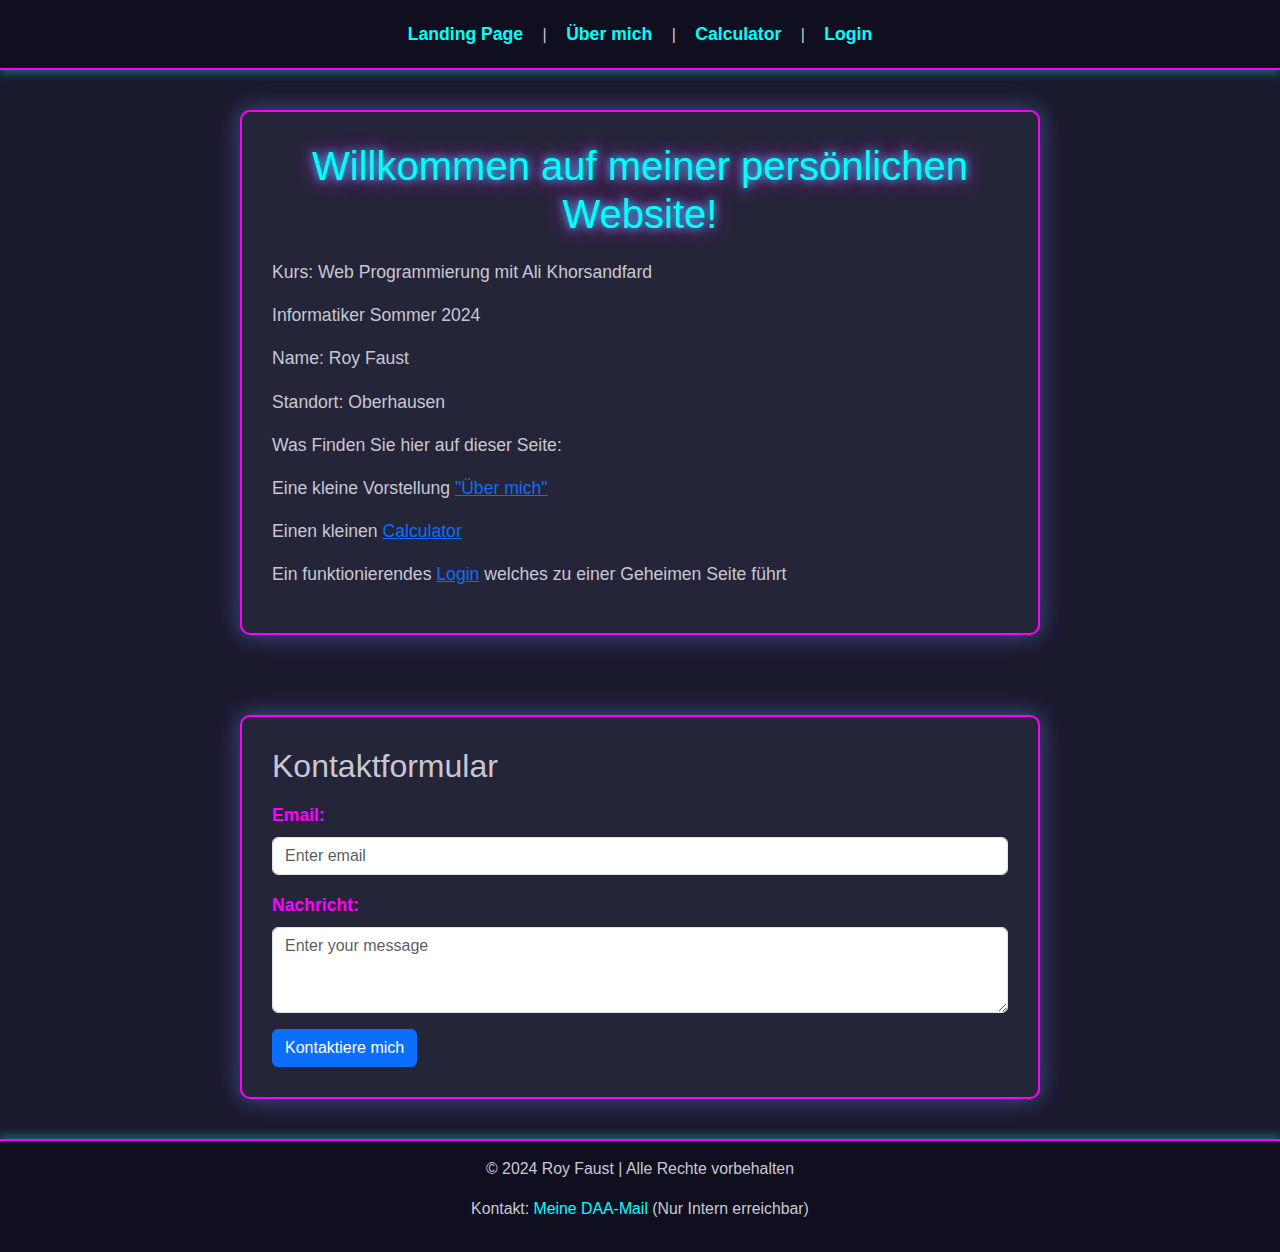
<file: index.html>
<!DOCTYPE html>
<html lang="de">
<head>
    <meta charset="UTF-8">
    <title>Landing Page</title>
    <link rel="stylesheet" href="https://cdn.jsdelivr.net/npm/bootstrap@5.3.3/dist/css/bootstrap.min.css">
    <link rel="stylesheet" href="styles.css">
</head>
<body>
    <header>
        <nav>
            <a href="index.html">Landing Page</a> |
            <a href="about.html">Über mich</a> |
            <a href="calc.html">Calculator</a> |
            <a href="login.php">Login</a>
        </nav>
    </header>

    <div class="container">
        <h1>Willkommen auf meiner persönlichen Website!</h1>
        <p>Kurs: Web Programmierung mit Ali Khorsandfard</p>
        <p>Informatiker Sommer 2024</p>
        <p>Name: Roy Faust</p>
        <p>Standort: Oberhausen</p>
        <p>Was Finden Sie hier auf dieser Seite:</p>
        <p>Eine kleine Vorstellung <a href="about.html">"Über mich"</a></p>
        <p>Einen kleinen <a href="calc.html">Calculator</a> </p>
        <p>Ein funktionierendes <a href="login.php">Login</a> welches zu einer Geheimen Seite führt</p>
    </div>
    <div class="container">
        <h2>Kontaktformular</h2>
        <form>
            <div class="mb-3">
                <label for="email" class="form-label">Email:</label>
                <input type="email" class="form-control" id="email" placeholder="Enter email">
            </div>
            <div class="mb-3">
                <label for="message" class="form-label">Nachricht:</label>
                <textarea class="form-control" id="message" rows="3" placeholder="Enter your message"></textarea>
            </div>
            <button type="submit" class="btn btn-primary">Kontaktiere mich</button>
        </form>
    </div>
</body>
<footer>
    <p>&copy; 2024 Roy Faust | Alle Rechte vorbehalten</p>
    <p>Kontakt: <a href="1932175739@bildung.daa.de">Meine DAA-Mail</a> (Nur Intern erreichbar)</p>
</footer>
</html>
</file>
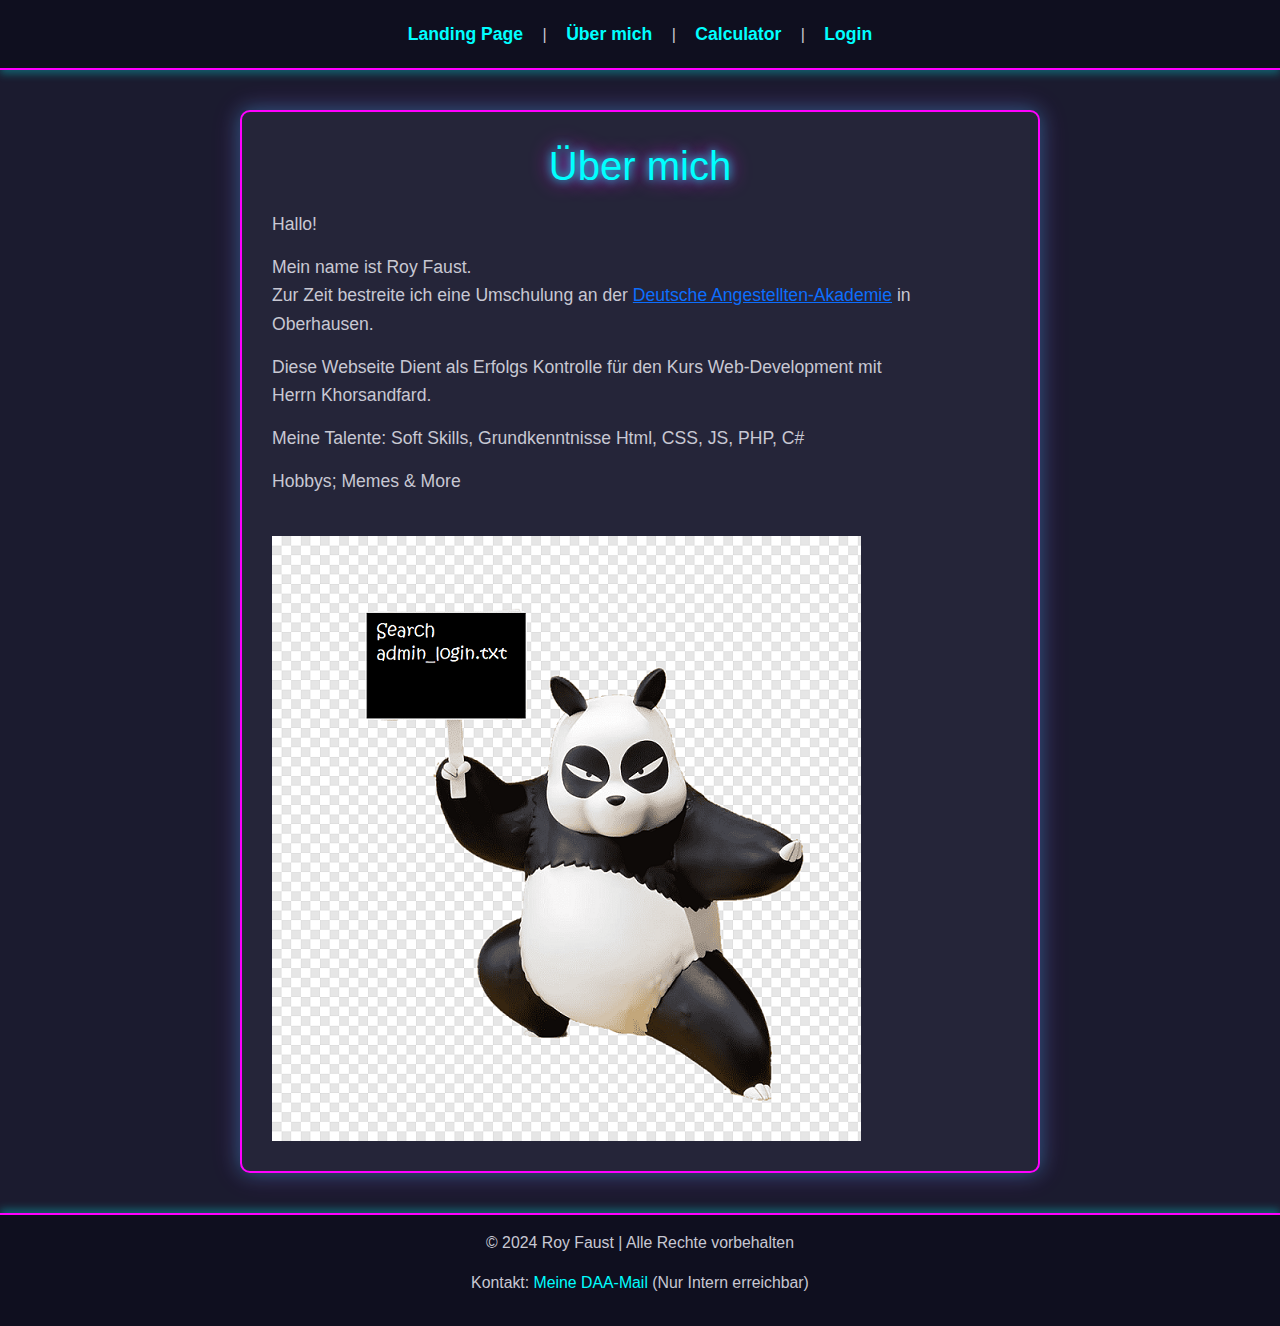
<file: about.html>
<!DOCTYPE html>
<html lang="de">
<head>
    <meta charset="UTF-8">
    <title>Über mich</title>
    <link rel="stylesheet" href="https://cdn.jsdelivr.net/npm/bootstrap@5.3.3/dist/css/bootstrap.min.css">
    <link rel="stylesheet" href="styles.css">
</head>
<body>
    <header>
        <nav>
            <a href="index.html">Landing Page</a> |
            <a href="about.html">Über mich</a> |
            <a href="calc.html">Calculator</a> |
            <a href="login.php">Login</a>
        </nav>
    </header>

    <div class="container">
        <h1>Über mich</h1>
        <p>Hallo!</p>
        <p> Mein name ist Roy Faust.<br>Zur Zeit bestreite ich eine Umschulung an der <a href="https://daa-nrw.de/standorte/oberhausen">Deutsche Angestellten-Akademie</a> in Oberhausen.</p>
        <p>Diese Webseite Dient als Erfolgs Kontrolle für den Kurs Web-Development mit <br> Herrn Khorsandfard.</p>
        <p>Meine Talente: Soft Skills, Grundkenntnisse Html, CSS, JS, PHP, C# </p>
        <p>Hobbys; Memes & More</p>
        <br>
        <img src="genma1.png" alt="Panda_Search_admin.txt">
    </div>

</body>
<footer>
    <p>&copy; 2024 Roy Faust | Alle Rechte vorbehalten</p>
    <p>Kontakt: <a href="mailto:1932175739@bildung.daa.de">Meine DAA-Mail</a> (Nur Intern erreichbar)</p>
</footer>
</html>
</file>
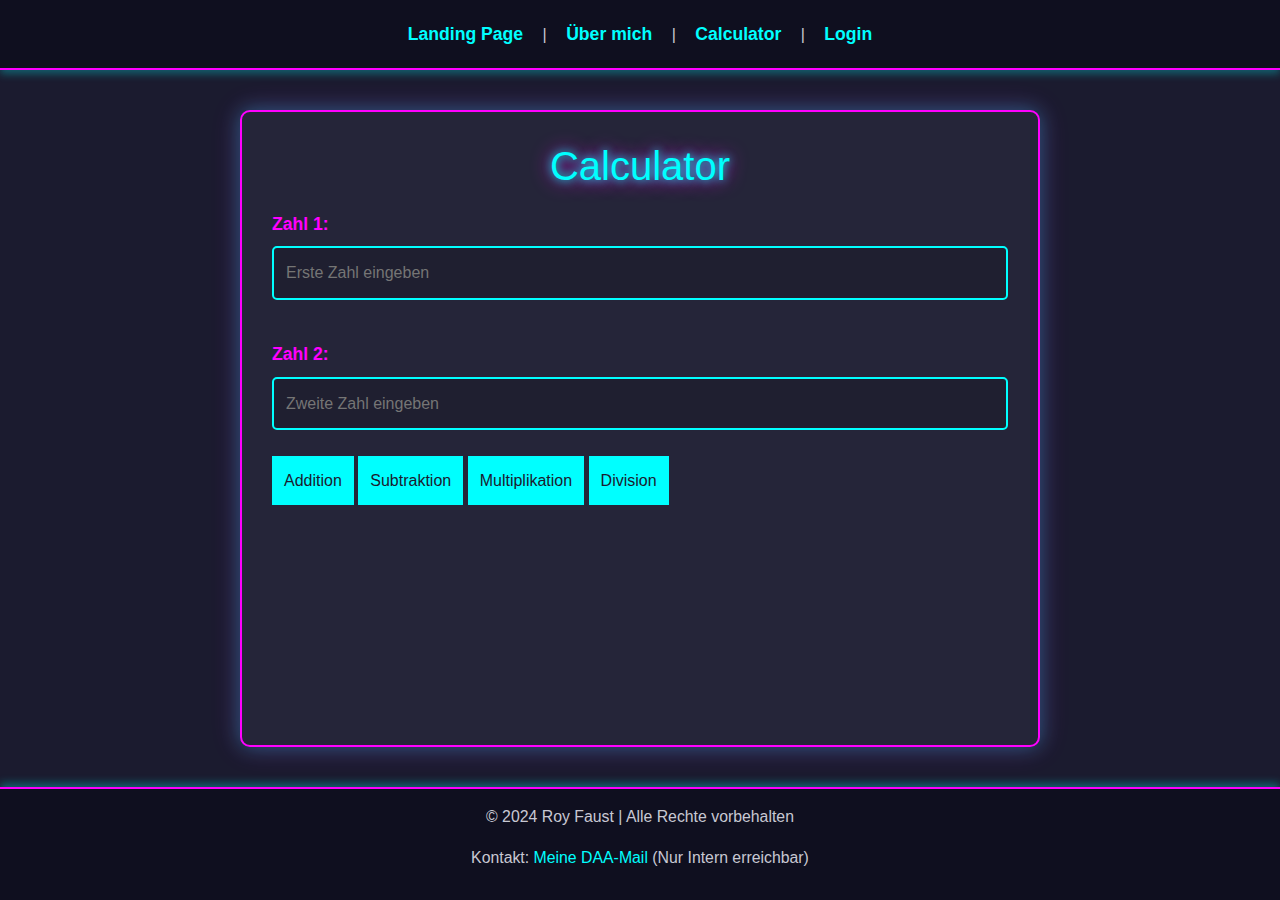
<file: calc.html>
<!DOCTYPE html>
<html lang="de">
<head>
    <meta charset="UTF-8">
    <title>Calculator</title>
    <link rel="stylesheet" href="https://cdn.jsdelivr.net/npm/bootstrap@5.3.3/dist/css/bootstrap.min.css">
    <link rel="stylesheet" href="styles.css">
    <script src="https://cdn.jsdelivr.net/npm/bootstrap@5.3.3/dist/js/bootstrap.bundle.min.js"></script>
</head>
<body>
    <header>
        <nav>
            <a href="index.html">Landing Page</a> |
            <a href="about.html">Über mich</a> |
            <a href="calc.html">Calculator</a> |
            <a href="login.php">Login</a>
        </nav>
    </header>

    <div class="container">
        <h1>Calculator</h1>
        <form>
            <label>Zahl 1:</label>
            <input type="number" id="num1" placeholder="Erste Zahl eingeben"><br><br>
            <label>Zahl 2:</label>
            <input type="number" id="num2" placeholder="Zweite Zahl eingeben"><br><br>
            <button type="button" onclick="calculateSum()">Addition</button>
            <button type="button" onclick="calculateDifference()">Subtraktion</button>
            <button type="button" onclick="calculateProduct()">Multiplikation</button>
            <button type="button" onclick="calculateQuotient()">Division</button>
        </form>
        <p id="result"></p>
    </div>

    <script>
        function calculateSum() {
            var num1 = parseFloat(document.getElementById('num1').value);
            var num2 = parseFloat(document.getElementById('num2').value);
            var sum = num1 + num2;
            document.getElementById('result').innerText = 'Die Summe ist: ' + sum;
        }

        function calculateDifference() {
            var num1 = parseFloat(document.getElementById('num1').value);
            var num2 = parseFloat(document.getElementById('num2').value);
            var difference = num1 - num2;
            document.getElementById('result').innerText = 'Die Differenz ist: ' + difference;
        }

        function calculateProduct() {
            var num1 = parseFloat(document.getElementById('num1').value);
            var num2 = parseFloat(document.getElementById('num2').value);
            var product = num1 * num2;
            document.getElementById('result').innerText = 'Das Produkt ist: ' + product;
        }

        function calculateQuotient() {
            var num1 = parseFloat(document.getElementById('num1').value);
            var num2 = parseFloat(document.getElementById('num2').value);
            if (num2 === 0) {
                document.getElementById('result').innerText = 'Division durch Null ist nicht erlaubt.';
            } else {
                var quotient = num1 / num2;
                document.getElementById('result').innerText = 'Der Quotient ist: ' + quotient;
            }
        }
    </script>
</body>
<footer>
    <p>&copy; 2024 Roy Faust | Alle Rechte vorbehalten</p>
    <p>Kontakt: <a href="1932175739@bildung.daa.de">Meine DAA-Mail</a> (Nur Intern erreichbar)</p>
</footer>
</html>
</file>
<file: styles.css>
html, body {
    height: 100%;
    margin: 0;
    display: flex;
    flex-direction: column;
}

body {
    font-family: 'Roboto', sans-serif;
    background-color: #1b1b2f;
    color: #c8c8d3;
    margin: 0;
    padding: 0;
    line-height: 1.6;
}

.container {
    max-width: 800px;
    margin: 40px auto;
    padding: 30px;
    background-color: #252539;
    border-radius: 10px;
    box-shadow: 0 0 20px rgba(0, 255, 255, 0.3), 0 0 30px rgba(255, 0, 255, 0.2);
    border: 2px solid #ff00ff;
    flex: 1;
}

header {
    background-color: #0f0f1f;
    padding: 20px;
    text-align: center;
    border-bottom: 2px solid #ff00ff;
    box-shadow: 0 4px 8px rgba(0, 255, 255, 0.3);
}

header nav a {
    color: #00ffff;
    text-decoration: none;
    font-weight: bold;
    margin: 0 15px;
    transition: color 0.3s ease, transform 0.3s ease;
    font-size: 1.1em;
}

header nav a:hover {
    color: #ff00ff;
    transform: scale(1.1);
}

footer {
    background-color: #0f0f1f;
    color: #c8c8d3;
    text-align: center;
    padding: 15px;
    font-size: 0.9em;
    border-top: 2px solid #ff00ff;
    box-shadow: 0 -4px 8px rgba(0, 255, 255, 0.3);
    width: 100%;
}

footer a {
    color: #00ffff;
    text-decoration: none;
    transition: color 0.3s ease;
}

footer a:hover {
    color: #ff00ff;
}

h1 {
    font-size: 2.5em;
    color: #00ffff;
    text-align: center;
    margin-bottom: 20px;
    text-shadow: 0 0 10px #00ffff, 0 0 20px #ff00ff;
}

p {
    font-size: 1.1em;
    color: #c8c8d3;
    margin-bottom: 15px;
}

form label {
    font-weight: bold;
    color: #ff00ff;
    font-size: 1.1em;
    margin-top: 15px;
    display: block;
}

form input, form textarea {
    width: 100%;
    padding: 12px;
    margin-top: 8px;
    border: 2px solid #00ffff;
    border-radius: 5px;
    background-color: #1f1f30;
    color: #c8c8d3;
    font-size: 1em;
}

form input:focus, form textarea:focus {
    border-color: #ff00ff;
    outline: none;
    box-shadow: 0 0 10px rgba(255, 0, 255, 0.5);
}

form button {
    background-color: #00ffff;
    color: #1b1b2f;
    border: none;
    padding: 12px;
}

.calculator-wrapper {
    display: flex;
    justify-content: center;
    align-items: center;
    height: 100vh;
}

.calculator {
    width: 220px;
    padding: 10px;
    border: 2px solid #333;
    border-radius: 5px;
    background-color: #fff;
}

#display {
    width: 100%;
    height: 50px;
    font-size: 22px;
    text-align: right;
    margin-bottom: 10px;
    padding: 5px;
    border: 1px solid #333;
    border-radius: 3px;
}

.buttons {
    display: grid;
    grid-template-columns: repeat(4, 1fr);
    gap: 5px;
}

.buttons button {
    width: 100%;
    height: 50px;
    font-size: 18px;
    border: 1px solid #333;
    border-radius: 3px;
    cursor: pointer;
}

.buttons button:active {
    background-color: #ddd;
}
</file>
